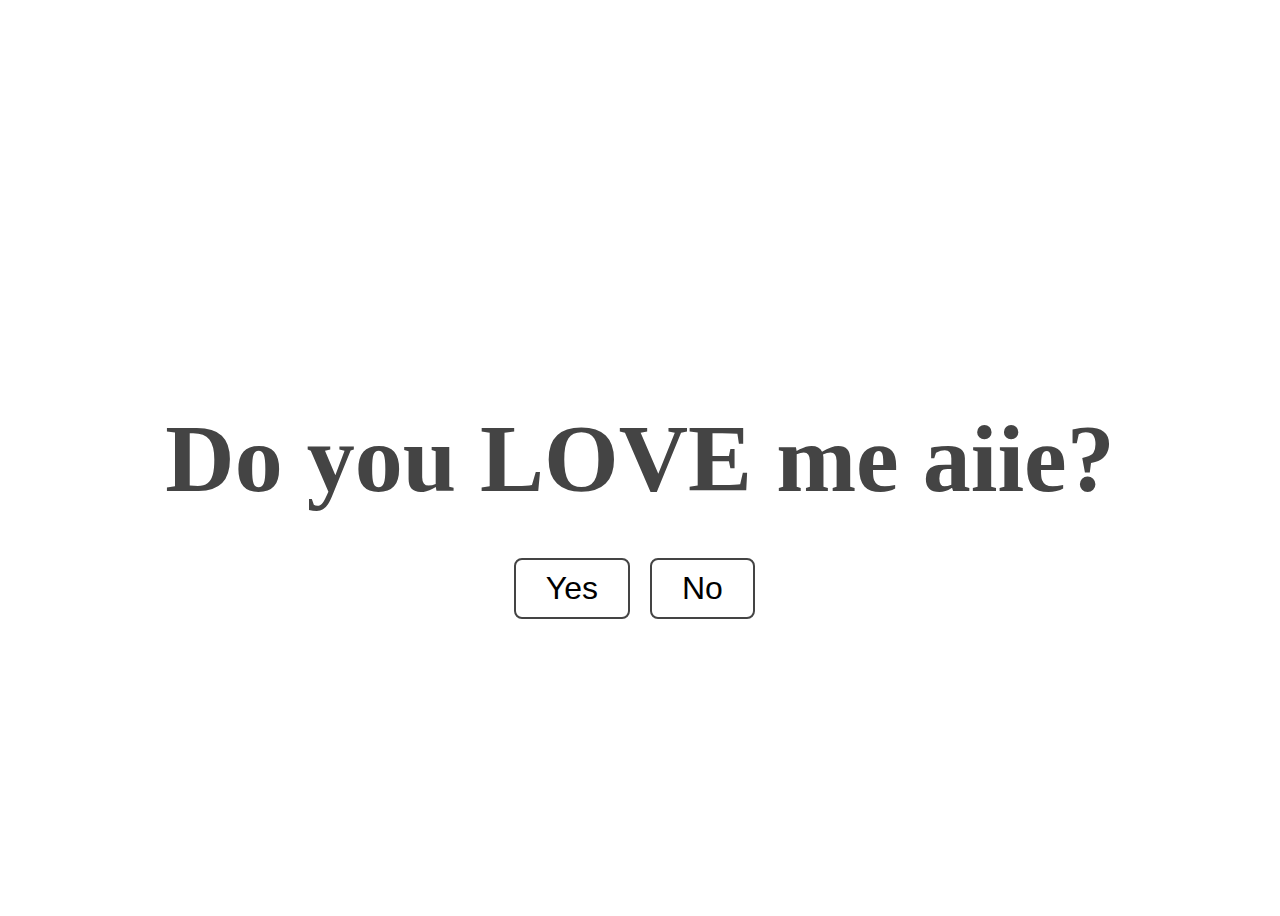
<file: index.html>
<!DOCTYPE html>
    <html lang ="en">
    <head>
        <meta charset="UTF-8">
        <meta http-equiv="X-UA-Compatible" content="IE=edge">
        <meta name="viewport" content="width=device-width, initial-scale=1">
        <title>Aiie</title>
        <link rel="stylesheet" href="style.css">
    </head>
    <body>
        <div class="app">
            <h1>Do you LOVE me aiie?</h1>

            <div class="buttonGroup">
            
                <button class="btn_yes">Yes</button>
            <form action="second_page.html">
                <button class="btn_no">No</button>
            </form>
            </div>
        </div>

        <script src="app.js"></script>
    </body>
</html>
</file>
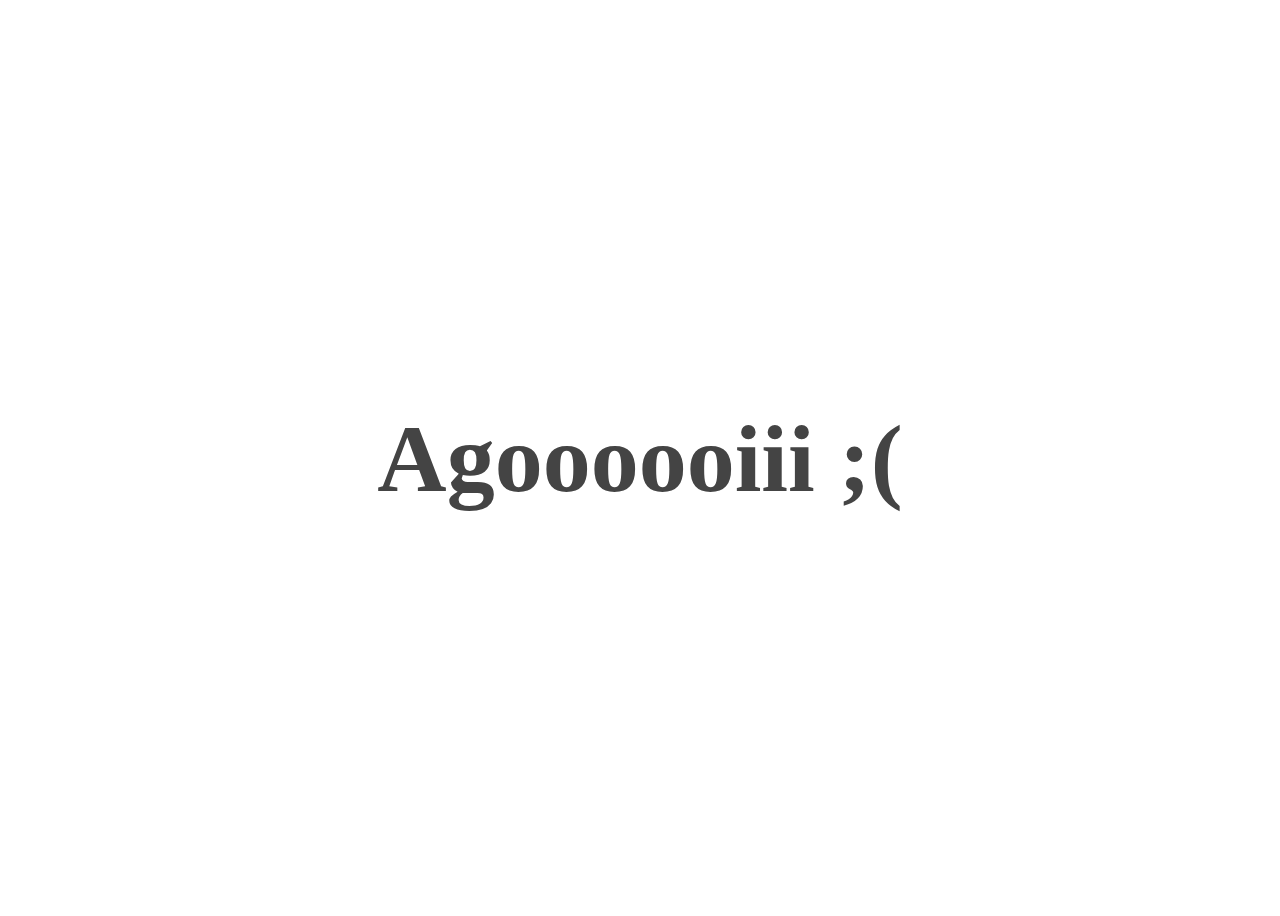
<file: second_page.html>
<!DOCTYPE html>
    <html lang ="en">
    <head>
        <meta charset="UTF-8">
        <meta http-equiv="X-UA-Compatible" content="IE=edge">
        <meta name="viewport" content="width=device-width, initial-scale=1">
        <title>Aiie</title>
        <link rel="stylesheet" href="style.css">
    </head>
    <body>
        <div class="pageTwo">
            <h1>Agoooooiii ;(</h1>
        </div>

        
    </body>
</html>
</file>
<file: style.css>
html{
    font-family: 'Roboto', sans-serif;
    background-color: white;
    
}

h1{
    font-family: 'sans-serif';
    color: #444444;
    font-size: 6em;
    display: block;
    position: absolute;
}

.app{
    width: 100%;
    height: 100vh;
    display: flex;
    place-items: center;
    justify-content: center; display: flex;
    align-items: center;
    justify-content: center;
}

.pageTwo{
    width: 100%;
    height: 100vh;
    display: flex;
    place-items: center;
    justify-content: center; display: flex;
    align-items: center;
    justify-content: center;
}

.buttonGroup{
    margin-top: 100px;
}
button{
    position: absolute;
    display: flex;
    cursor: pointer;
    margin: 0 10px;
    padding: 10px 30px;
    background-color: #1E90FF;
    border: 2px solid #444444;
    background-color: white;
    border-radius: 8px;
    font-size: 2em;
    margin-top: 50px;
    font-family: sans-serif;
}
 .btn_yes{
    right: 50%;
 }

 .btn_no:hover{
    background-color: #1E90FF;
    color: white;
 }
</file>
